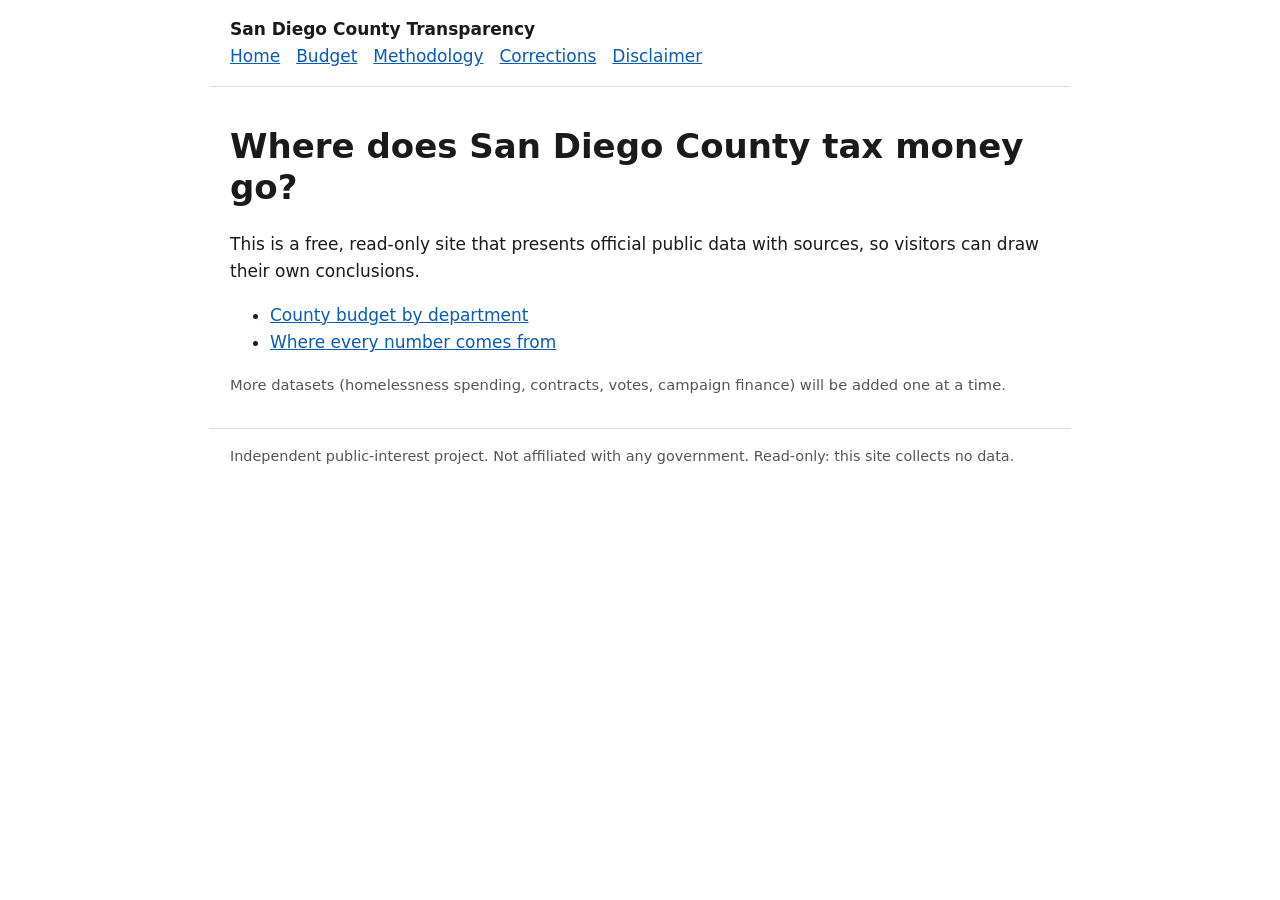
<file: site/index.html>
<!doctype html>
<html lang="en">
<head>
<meta charset="utf-8">
<meta name="viewport" content="width=device-width, initial-scale=1">
<meta name="referrer" content="no-referrer">
<title>Home - San Diego County Transparency</title>
<link rel="stylesheet" href="style.css">
</head>
<body>
<header>
<strong>San Diego County Transparency</strong>
<nav><a href="index.html">Home</a><a href="budget.html">Budget</a><a href="methodology.html">Methodology</a><a href="corrections.html">Corrections</a><a href="disclaimer.html">Disclaimer</a></nav>
</header>
<main>
<h1>Where does San Diego County tax money go?</h1>
<p>This is a free, read-only site that presents official public data with sources, so visitors can draw their own conclusions.</p>
<ul>
<li><a href="budget.html">County budget by department</a></li>
<li><a href="methodology.html">Where every number comes from</a></li>
</ul>
<p class="note">More datasets (homelessness spending, contracts, votes, campaign finance) will be added one at a time.</p>
</main>
<footer>Independent public-interest project. Not affiliated with any government. Read-only: this site collects no data.</footer>
</body>
</html>
</file>
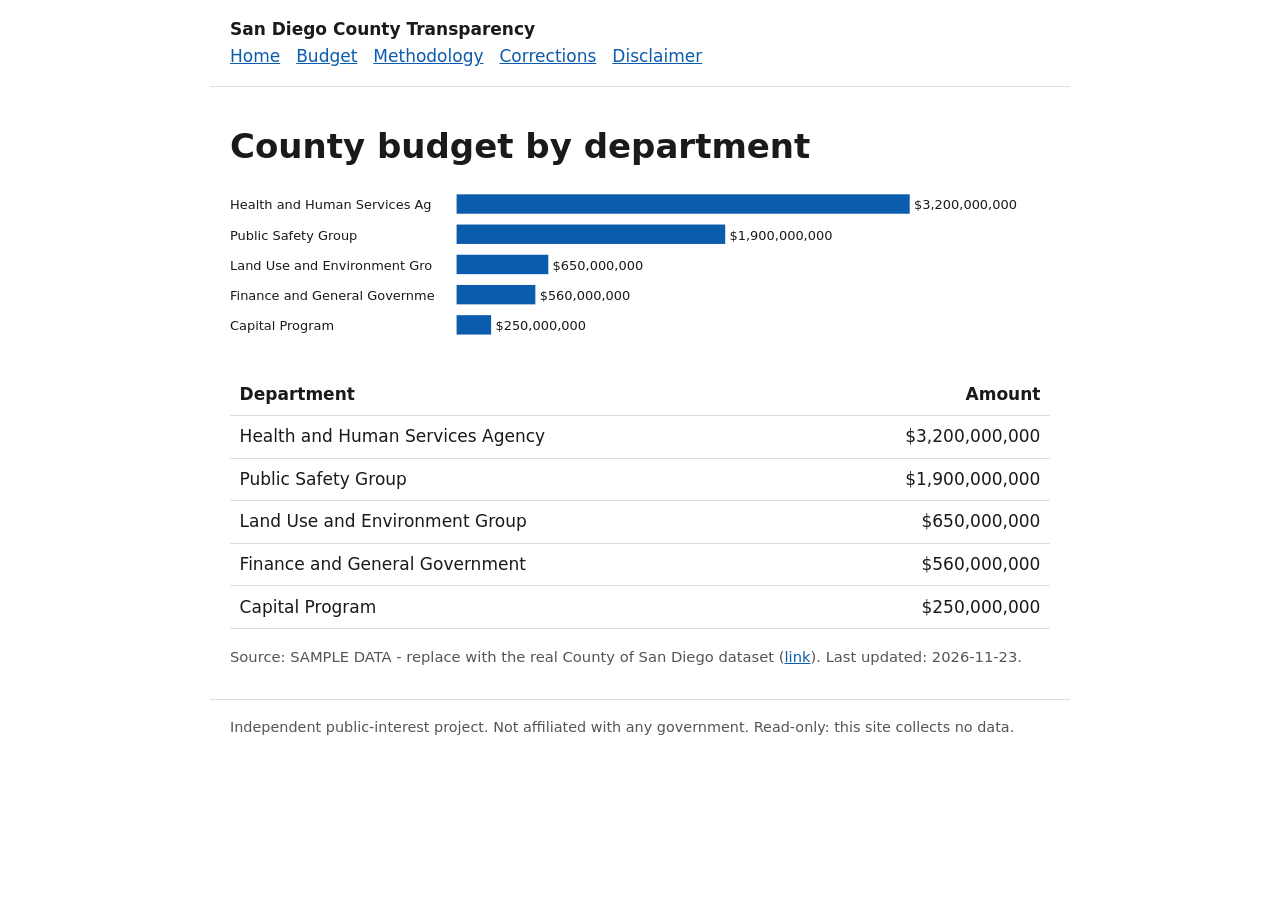
<file: site/budget.html>
<!doctype html>
<html lang="en"><head><meta charset="utf-8">
<meta name="viewport" content="width=device-width, initial-scale=1">
<meta name="referrer" content="no-referrer">
<title>Budget by department - San Diego County Transparency</title>
<link rel="stylesheet" href="style.css"></head><body>
<header><strong>San Diego County Transparency</strong>
<nav><a href="index.html">Home</a><a href="budget.html">Budget</a><a href="methodology.html">Methodology</a><a href="corrections.html">Corrections</a><a href="disclaimer.html">Disclaimer</a></nav></header>
<main>
<h1>County budget by department</h1>
<svg class="chart" viewBox="0 0 760 148" role="img" aria-label="Budget by department"><text class="lbl" x="0" y="18">Health and Human Services Ag</text><rect class="bar" x="210" y="4" width="420" height="18"/><text class="lbl" x="634" y="18">$3,200,000,000</text><text class="lbl" x="0" y="46">Public Safety Group</text><rect class="bar" x="210" y="32" width="249" height="18"/><text class="lbl" x="463" y="46">$1,900,000,000</text><text class="lbl" x="0" y="74">Land Use and Environment Gro</text><rect class="bar" x="210" y="60" width="85" height="18"/><text class="lbl" x="299" y="74">$650,000,000</text><text class="lbl" x="0" y="102">Finance and General Governme</text><rect class="bar" x="210" y="88" width="73" height="18"/><text class="lbl" x="287" y="102">$560,000,000</text><text class="lbl" x="0" y="130">Capital Program</text><rect class="bar" x="210" y="116" width="32" height="18"/><text class="lbl" x="246" y="130">$250,000,000</text></svg>
<table><thead><tr><th>Department</th><th class="num">Amount</th></tr></thead><tbody><tr><td>Health and Human Services Agency</td><td class="num">$3,200,000,000</td></tr><tr><td>Public Safety Group</td><td class="num">$1,900,000,000</td></tr><tr><td>Land Use and Environment Group</td><td class="num">$650,000,000</td></tr><tr><td>Finance and General Government</td><td class="num">$560,000,000</td></tr><tr><td>Capital Program</td><td class="num">$250,000,000</td></tr></tbody></table>
<p class="note">Source: SAMPLE DATA - replace with the real County of San Diego dataset (<a href="https://data.sandiegocounty.gov">link</a>). Last updated: 2026-11-23.</p>
</main>
<footer>Independent public-interest project. Not affiliated with any government. Read-only: this site collects no data.</footer>
</body></html>
</file>
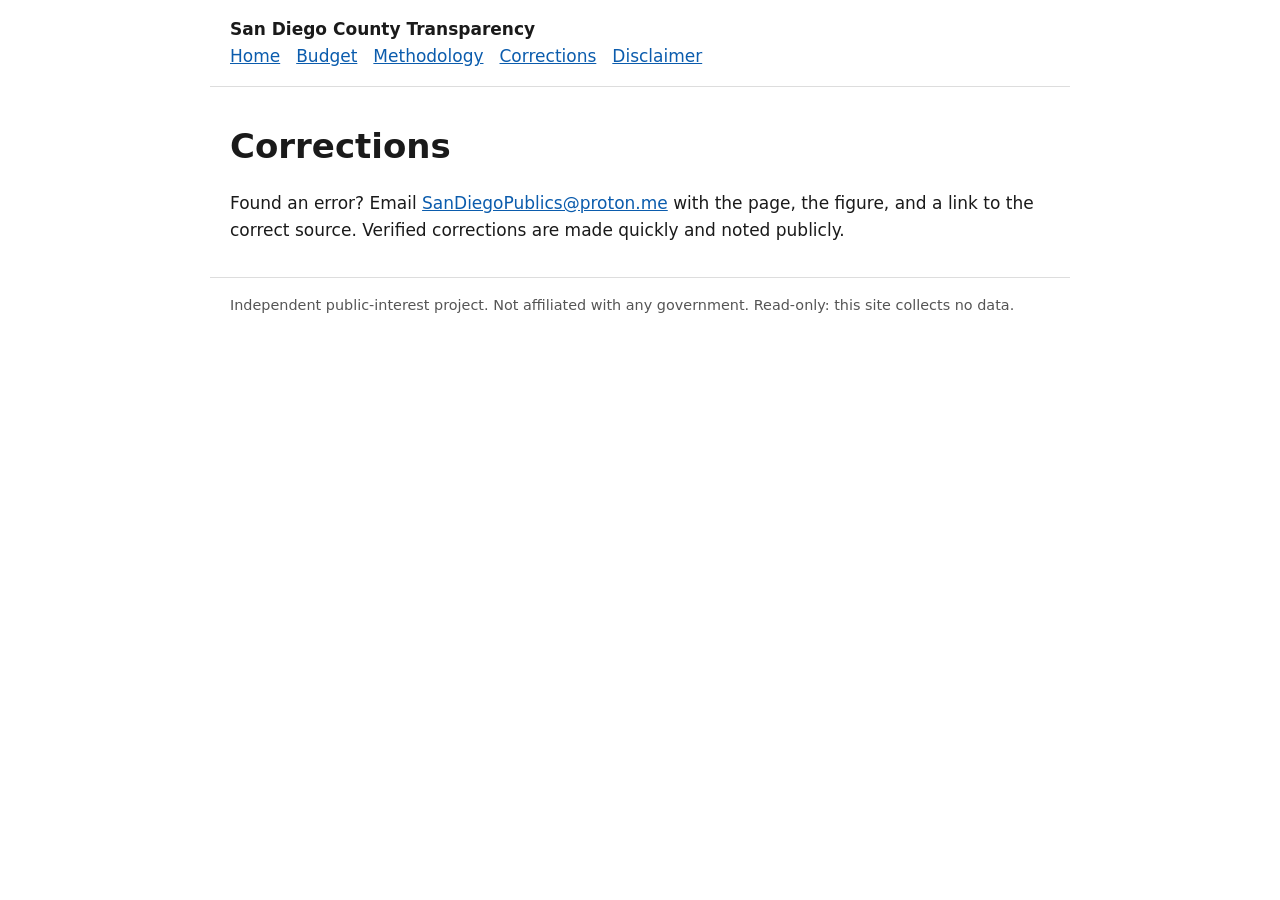
<file: site/corrections.html>
<!doctype html>
<html lang="en">
<head>
<meta charset="utf-8">
<meta name="viewport" content="width=device-width, initial-scale=1">
<meta name="referrer" content="no-referrer">
<title>Corrections - San Diego County Transparency</title>
<link rel="stylesheet" href="style.css">
</head>
<body>
<header>
<strong>San Diego County Transparency</strong>
<nav><a href="index.html">Home</a><a href="budget.html">Budget</a><a href="methodology.html">Methodology</a><a href="corrections.html">Corrections</a><a href="disclaimer.html">Disclaimer</a></nav>
</header>
<main>
<h1>Corrections</h1>
<p>Found an error? Email <a href="mailto:SanDiegoPublics@proton.me">SanDiegoPublics@proton.me</a> with the page, the figure, and a link to the correct source. Verified corrections are made quickly and noted publicly.</p>
</main>
<footer>Independent public-interest project. Not affiliated with any government. Read-only: this site collects no data.</footer>
</body>
</html>
</file>
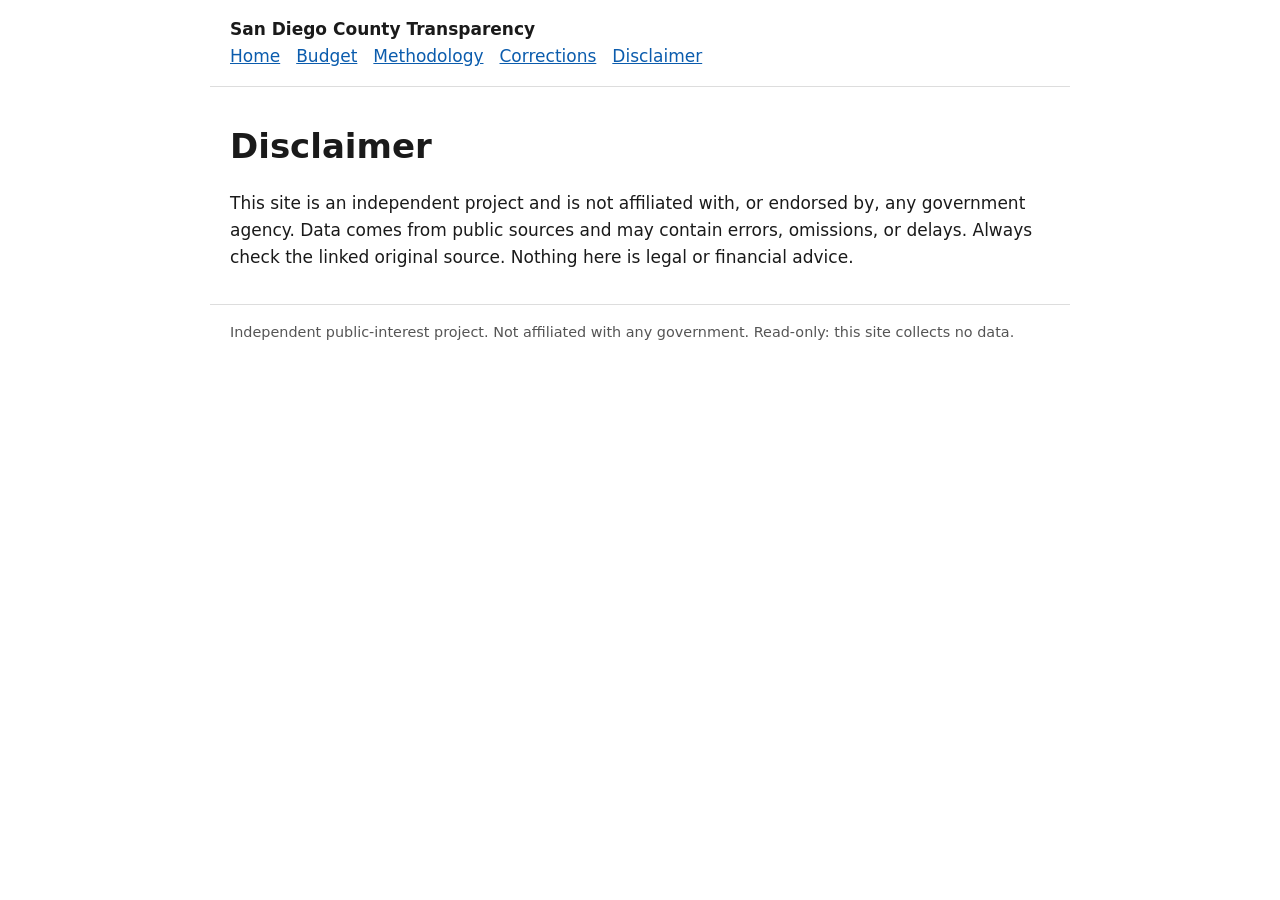
<file: site/disclaimer.html>
<!doctype html>
<html lang="en">
<head>
<meta charset="utf-8">
<meta name="viewport" content="width=device-width, initial-scale=1">
<meta name="referrer" content="no-referrer">
<title>Disclaimer - San Diego County Transparency</title>
<link rel="stylesheet" href="style.css">
</head>
<body>
<header>
<strong>San Diego County Transparency</strong>
<nav><a href="index.html">Home</a><a href="budget.html">Budget</a><a href="methodology.html">Methodology</a><a href="corrections.html">Corrections</a><a href="disclaimer.html">Disclaimer</a></nav>
</header>
<main>
<h1>Disclaimer</h1>
<p>This site is an independent project and is not affiliated with, or endorsed by, any government agency. Data comes from public sources and may contain errors, omissions, or delays. Always check the linked original source. Nothing here is legal or financial advice.</p>
</main>
<footer>Independent public-interest project. Not affiliated with any government. Read-only: this site collects no data.</footer>
</body>
</html>
</file>
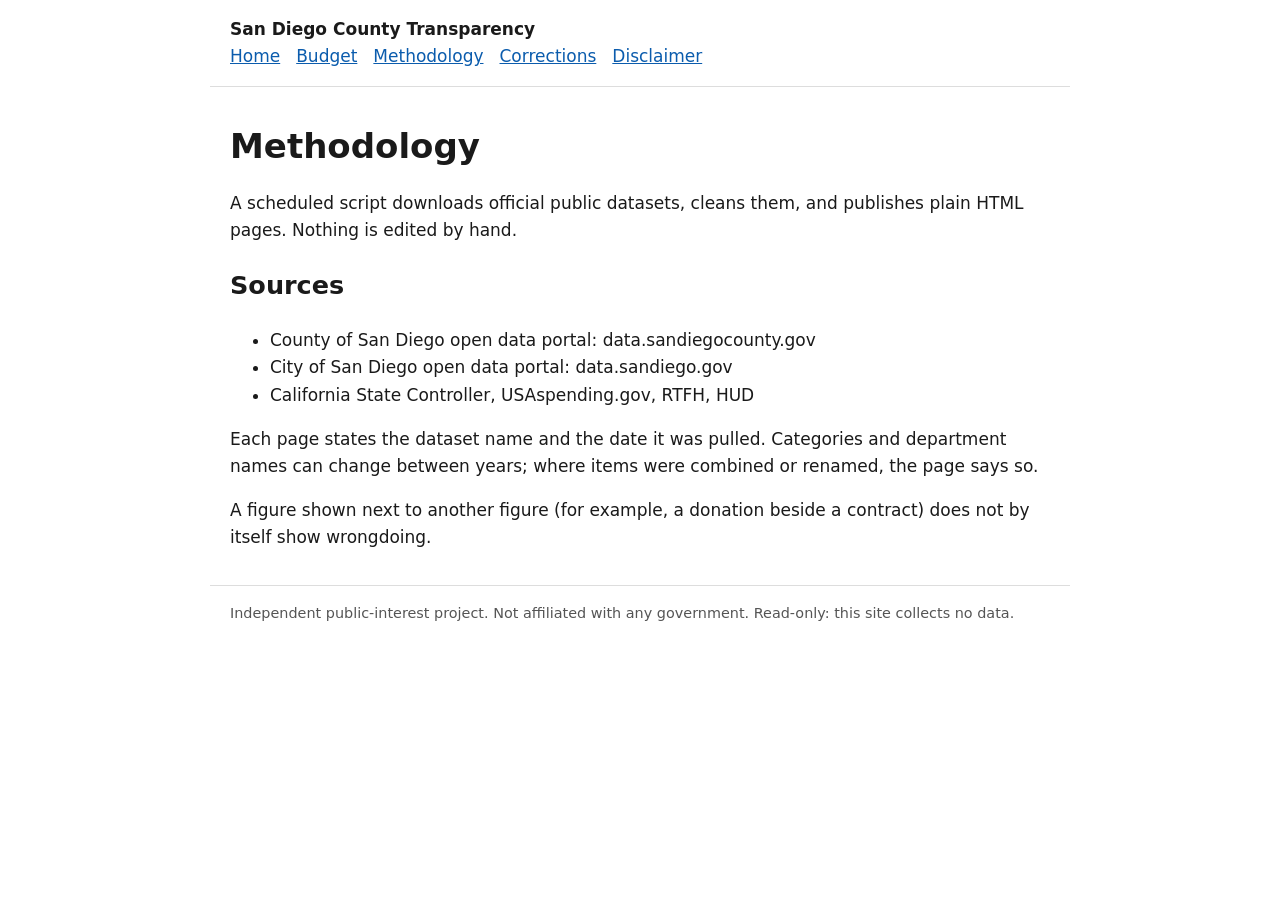
<file: site/methodology.html>
<!doctype html>
<html lang="en">
<head>
<meta charset="utf-8">
<meta name="viewport" content="width=device-width, initial-scale=1">
<meta name="referrer" content="no-referrer">
<title>Methodology - San Diego County Transparency</title>
<link rel="stylesheet" href="style.css">
</head>
<body>
<header>
<strong>San Diego County Transparency</strong>
<nav><a href="index.html">Home</a><a href="budget.html">Budget</a><a href="methodology.html">Methodology</a><a href="corrections.html">Corrections</a><a href="disclaimer.html">Disclaimer</a></nav>
</header>
<main>
<h1>Methodology</h1>
<p>A scheduled script downloads official public datasets, cleans them, and publishes plain HTML pages. Nothing is edited by hand.</p>
<h2>Sources</h2>
<ul>
<li>County of San Diego open data portal: data.sandiegocounty.gov</li>
<li>City of San Diego open data portal: data.sandiego.gov</li>
<li>California State Controller, USAspending.gov, RTFH, HUD</li>
</ul>
<p>Each page states the dataset name and the date it was pulled. Categories and department names can change between years; where items were combined or renamed, the page says so.</p>
<p>A figure shown next to another figure (for example, a donation beside a contract) does not by itself show wrongdoing.</p>
</main>
<footer>Independent public-interest project. Not affiliated with any government. Read-only: this site collects no data.</footer>
</body>
</html>
</file>
<file: site/style.css>
:root { --bg:#ffffff; --fg:#1a1a1a; --muted:#555; --accent:#0b5cad; --line:#ddd; }
@media (prefers-color-scheme: dark) { :root { --bg:#14171a; --fg:#eaeaea; --muted:#a0a0a0; --accent:#6db3ff; --line:#333; } }
* { box-sizing: border-box; }
body { margin:0; font:17px/1.6 system-ui, -apple-system, "Segoe UI", Roboto, sans-serif; background:var(--bg); color:var(--fg); }
header, main, footer { max-width: 860px; margin: 0 auto; padding: 1rem 1.25rem; }
header { border-bottom: 1px solid var(--line); }
nav a { margin-right: 1rem; color: var(--accent); }
h1 { line-height: 1.2; }
a { color: var(--accent); }
table { border-collapse: collapse; width: 100%; margin: 1rem 0; }
th, td { text-align: left; padding: .45rem .6rem; border-bottom: 1px solid var(--line); }
td.num, th.num { text-align: right; font-variant-numeric: tabular-nums; }
.note { color: var(--muted); font-size: .92rem; }
.bar { fill: var(--accent); }
.lbl { fill: var(--fg); font-size: 12px; }
.chart { max-width: 100%; height: auto; }
footer { color: var(--muted); font-size: .9rem; border-top: 1px solid var(--line); }
</file>
